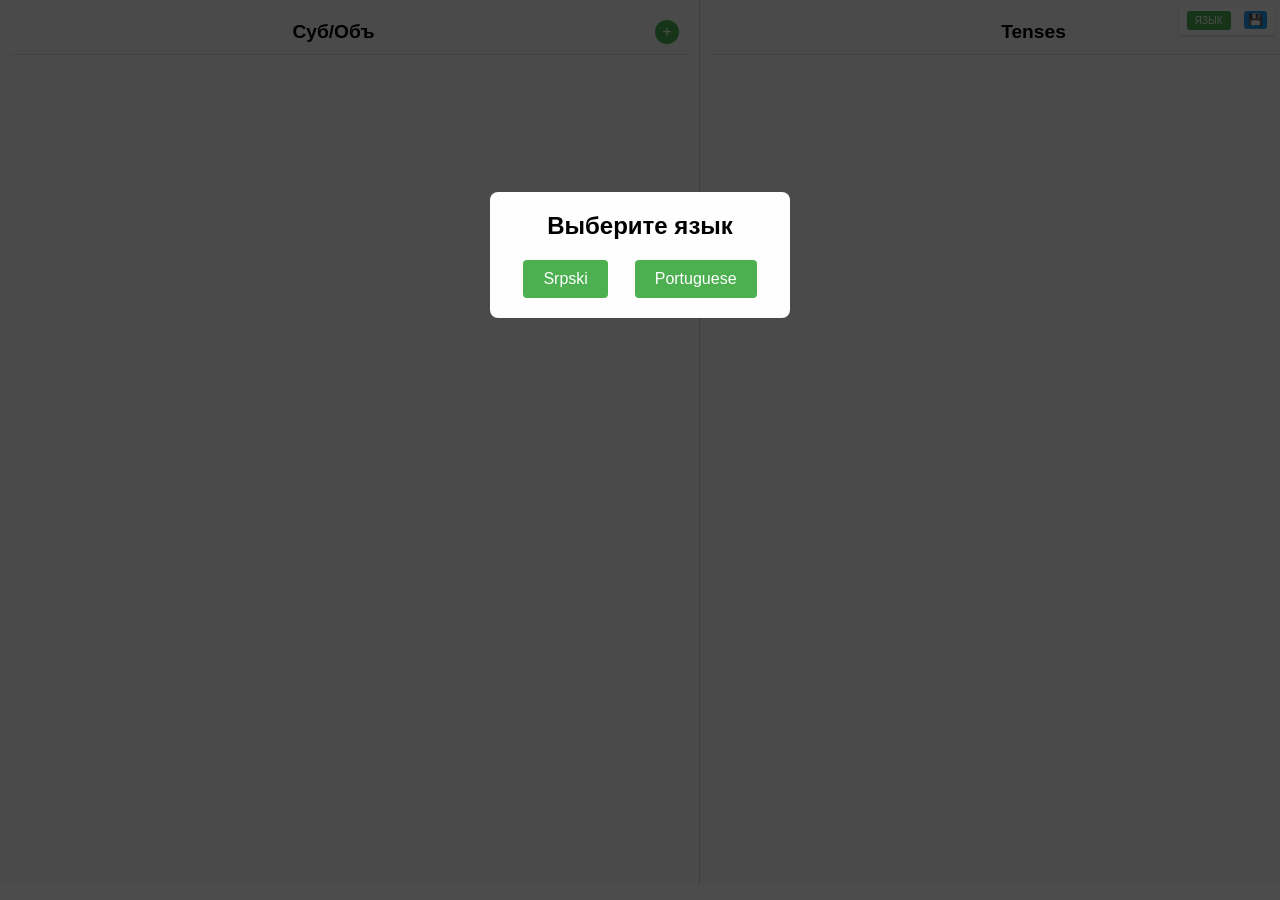
<file: index.html>
<!DOCTYPE html>
<html lang="ru">
<head>
    <meta charset="UTF-8">
    <meta name="viewport" content="width=device-width, initial-scale=1.0">
    <title>QQ Lang</title>
    <link rel="stylesheet" href="styles.css">
    <style>
        /* Отключаем выделение текста для панелей */
        .columns-container {
            -webkit-user-select: none;
            -ms-user-select: none;
            user-select: none;
        }
        
        /* Стили для модального окна изображений */
        .modal {
            display: none;
            position: fixed;
            z-index: 1000;
            padding-top: 50px;
            left: 0;
            top: 0;
            width: 100%;
            height: 100%;
            overflow: auto;
            background-color: rgba(0,0,0,0.9);
        }
        
        .modal-content {
            margin: auto;
            display: block;
            max-width: 90%;
            max-height: 90%;
        }
        
        .modal-content {
            animation-name: zoom;
            animation-duration: 0.6s;
        }
        
        @keyframes zoom {
            from {transform:scale(0)}
            to {transform:scale(1)}
        }
        
        /* Стили для кнопки закрытия */
        .close-modal {
            position: absolute;
            top: 15px;
            right: 25px;
            color: #f1f1f1;
            font-size: 40px;
            font-weight: bold;
            cursor: pointer;
        }

        /* Добавьте в раздел стилей */
        .db-selection-modal {
            display: block;
            position: fixed;
            z-index: 2000;
            left: 0;
            top: 0;
            width: 100%;
            height: 100%;
            background-color: rgba(0, 0, 0, 0.7);
        }

        .db-selection-content {
            background-color: #fefefe;
            margin: 15% auto;
            padding: 20px;
            border-radius: 8px;
            width: 300px;
            text-align: center;
        }

        .db-options {
            display: flex;
            justify-content: space-around;
            margin-top: 20px;
        }

        .db-option-btn {
            padding: 10px 20px;
            background-color: #4CAF50;
            color: white;
            border: none;
            border-radius: 4px;
            cursor: pointer;
            font-size: 16px;
        }

        .db-option-btn:hover {
            background-color: #45a049;
        }

        /* Обновленные стили для кнопки переключения БД */
        .db-switcher {
            position: fixed;
            top: 5px;
            right: 5px;
            z-index: 1000;
            background: rgba(255, 255, 255, 0.8);
            padding: 5px 8px;
            border-radius: 4px;
            box-shadow: 0 1px 3px rgba(0,0,0,0.2);
            font-size: 12px;
        }

        #switchDbButton {
            padding: 4px 8px;
            background-color: #4CAF50;
            color: white;
            border: none;
            border-radius: 3px;
            cursor: pointer;
            font-size: 10px;
            text-transform: uppercase;
        }

        #currentDbName {
            margin-left: 5px;
            font-weight: bold;
            font-size: 16px; /* Размер для emoji флага */
        }

        /* Добавление стилей для кнопки экспорта */
        #exportDbButton {
            padding: 2px 4px;
            background-color: #2196F3;
            color: white;
            border: none;
            border-radius: 3px;
            cursor: pointer;
            font-size: 12px;
            margin-left: 5px;
        }

        #exportDbButton:hover {
            background-color: #0b7dda;
        }
    </style>
</head>
<body>
    <div class="container">
        <!-- Кнопка переключения баз данных -->
        <div class="db-switcher">
            <button id="switchDbButton">Язык</button>
            <span id="currentDbName"></span>
            <button id="exportDbButton" title="Экспорт данных">💾</button>
        </div>
        
        <div class="columns-container" id="columnsContainer">
            <!-- 7 колонок -->
            <div class="column" id="column1">
                <div class="column-header">
                    <span class="column-title">Суб/Объ</span>
                    <div class="add-item-btn" data-column="1">+</div>
                </div>
                <div class="items-container"></div>
            </div>
            <div class="column" id="column2">
                <div class="column-header">
                    <span class="column-title">Tenses</span>
                    <div class="add-item-btn" data-column="2">+</div>
                </div>
                <div class="items-container"></div>
            </div>
            <div class="column" id="column3">
                <div class="column-header">
                    <span class="column-title">Verbs</span>
                    <div class="add-item-btn" data-column="3">+</div>
                </div>
                <div class="items-container"></div>
            </div>
            <div class="column" id="column4">
                <div class="column-header">
                    <span class="column-title">Структ</span>
                    <div class="add-item-btn" data-column="4">+</div>
                </div>
                <div class="items-container"></div>
            </div>
            <div class="column" id="column5">
                <div class="column-header">
                    <span class="column-title">Место</span>
                    <div class="add-item-btn" data-column="5">+</div>
                </div>
                <div class="items-container"></div>
            </div>
            <div class="column" id="column6">
                <div class="column-header">
                    <span class="column-title">Время</span>
                    <div class="add-item-btn" data-column="6">+</div>
                </div>
                <div class="items-container"></div>
            </div>
            <div class="column" id="column7">
                <div class="column-header">
                    <span class="column-title">Нумерное</span>
                    <div class="add-item-btn" data-column="7">+</div>
                </div>
                <div class="items-container"></div>
            </div>
            <div class="column" id="column8">
                <div class="column-header">
                    <span class="column-title">Чувс</span>
                    <div class="add-item-btn" data-column="8">+</div>
                </div>
                <div class="items-container"></div>
            </div>
        </div>
    </div>

    <!-- Модальное окно для увеличенного изображения -->
    <div id="imageModal" class="modal" tabindex="-1">
        <span class="close-modal">&times;</span>
        <img class="modal-content" id="modalImage">
    </div>

    <!-- Подключаем новые файлы -->
    <script src="db.js"></script>
    <script src="items.js"></script>
    <script src="imageManager.js"></script>
    <script src="imageSelector.js"></script>
    <script src="scroll.js"></script>
    <script src="dragAndSave.js"></script>
    <script src="app.js"></script>

    <!-- Добавьте перед закрывающим тегом body -->
    <div id="dbSelectionModal" class="db-selection-modal">
        <div class="db-selection-content">
            <h2>Выберите язык</h2>
            <div class="db-options">
                <button id="db1Button" class="db-option-btn">Srpski</button>
                <button id="db2Button" class="db-option-btn">Portuguese</button>
            </div>
        </div>
    </div>
</body>
</html>
</file>
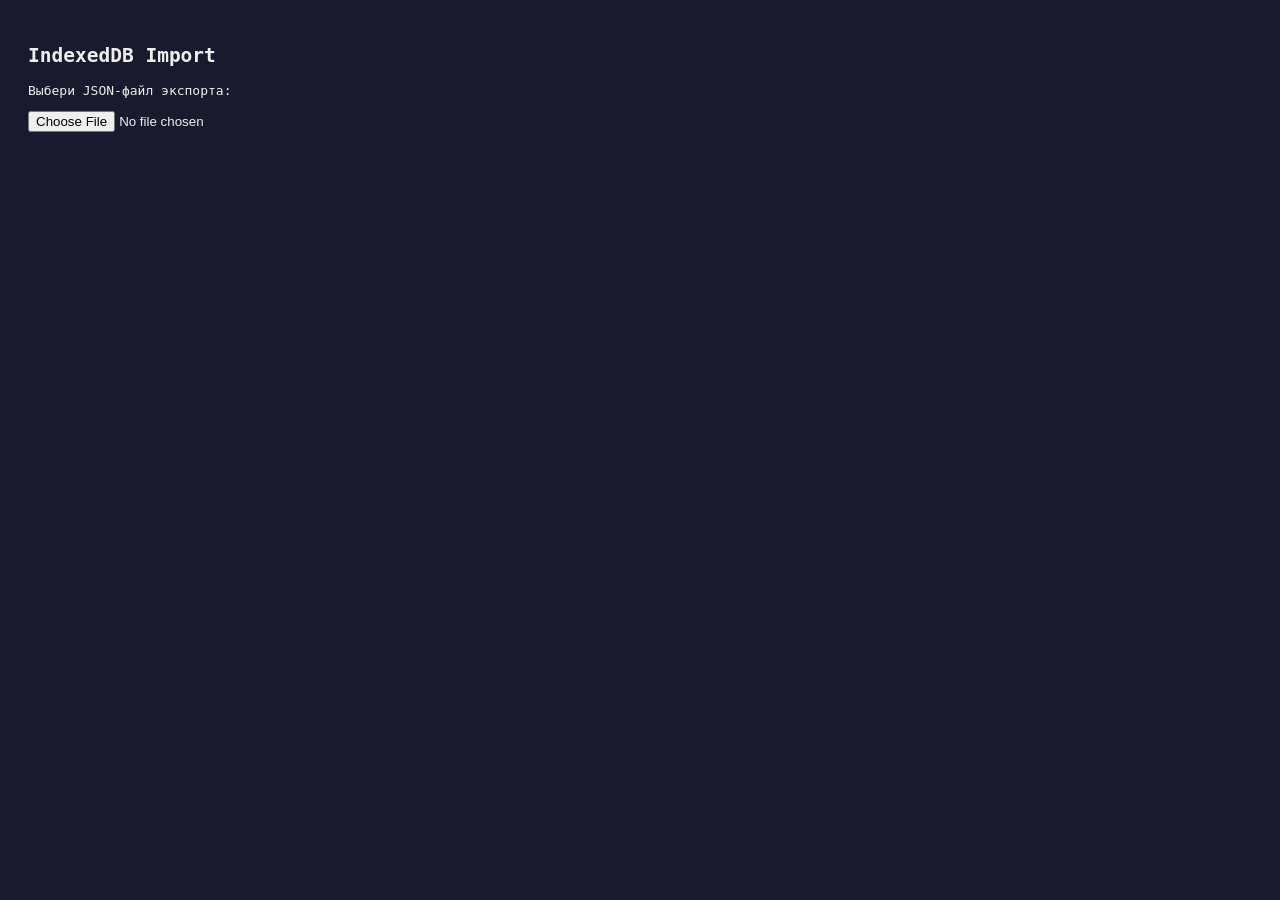
<file: import_srpski.html>
<!DOCTYPE html>
<html>
<head>
  <meta charset="UTF-8">
  <title>Import DB to IndexedDB</title>
  <style>
    body { font-family: monospace; padding: 20px; background: #1a1a2e; color: #eee; }
    #status { white-space: pre-wrap; margin-top: 10px; }
    .ok { color: #0f0; }
    .err { color: #f44; }
  </style>
</head>
<body>
  <h2>IndexedDB Import</h2>
  <p>Выбери JSON-файл экспорта:</p>
  <input type="file" id="fileInput" accept=".json">
  <div id="status"></div>

  <script>
    const statusEl = document.getElementById('status');
    function log(msg, cls) {
      const line = document.createElement('div');
      line.textContent = msg;
      if (cls) line.className = cls;
      statusEl.appendChild(line);
    }

    document.getElementById('fileInput').addEventListener('change', async (e) => {
      const file = e.target.files[0];
      if (!file) return;

      log('Читаю файл...');
      const text = await file.text();
      const data = JSON.parse(text);

      log(`БД: ${data.dbName}, версия: ${data.version}`);
      log(`Object stores: ${data.schema.objectStores.map(s => s.name).join(', ')}`);

      // Delete existing DB first to avoid version conflicts
      await new Promise((resolve, reject) => {
        const delReq = indexedDB.deleteDatabase(data.dbName);
        delReq.onsuccess = () => { log('Старая БД удалена (если была)'); resolve(); };
        delReq.onerror = () => { log('Не удалось удалить старую БД, продолжаем...'); resolve(); };
        delReq.onblocked = () => { log('Удаление заблокировано — закрой другие вкладки с этой БД', 'err'); resolve(); };
      });

      // Open/create DB with correct schema
      const db = await new Promise((resolve, reject) => {
        const req = indexedDB.open(data.dbName, data.version);
        req.onupgradeneeded = (e) => {
          const db = e.target.result;
          for (const storeDef of data.schema.objectStores) {
            if (db.objectStoreNames.contains(storeDef.name)) continue;
            const store = db.createObjectStore(storeDef.name, {
              keyPath: storeDef.keyPath || undefined,
              autoIncrement: storeDef.autoIncrement || false
            });
            for (const idx of (storeDef.indexes || [])) {
              store.createIndex(idx.name, idx.keyPath, {
                unique: idx.unique || false,
                multiEntry: idx.multiEntry || false
              });
            }
            log(`  Создан store: ${storeDef.name}`);
          }
        };
        req.onsuccess = () => resolve(req.result);
        req.onerror = () => reject(req.error);
      });

      log('БД открыта, импортирую данные...');

      // Import data for each store
      for (const [storeName, records] of Object.entries(data.stores)) {
        if (!db.objectStoreNames.contains(storeName)) {
          log(`  Store "${storeName}" не найден в схеме, пропускаю`, 'err');
          continue;
        }

        const tx = db.transaction(storeName, 'readwrite');
        const store = tx.objectStore(storeName);

        let count = 0;
        for (const record of records) {
          store.put(record);
          count++;
        }

        await new Promise((resolve, reject) => {
          tx.oncomplete = resolve;
          tx.onerror = () => reject(tx.error);
        });

        log(`  ${storeName}: ${count} записей`, 'ok');
      }

      db.close();
      log('\nГотово! БД импортирована.', 'ok');
      log('Можешь проверить в DevTools → Application → IndexedDB → Srpski');
    });
  </script>
</body>
</html>
</file>
<file: styles.css>
* {
    margin: 0;
    padding: 0;
    box-sizing: border-box;
}

body {
    font-family: Arial, sans-serif;
    overflow: hidden;
}

.container {
    width: 100%;
    height: 100vh;
    overflow-x: auto;   /* Разрешаем горизонтальную прокрутку */
    overflow-y: hidden; /* Запрещаем вертикальную прокрутку на уровне контейнера */
}

.columns-container {
    display: flex;
    width: max-content;
    height: calc(100% - 15px); /* Оставляем место для полосы прокрутки */
    cursor: default;           /* Убираем курсор grab, так как теперь есть стандартная прокрутка */
}

.columns-container:active {
    cursor: grabbing;
}

.column {
    width: 700px;  /* примерно 1/3 от текущего размера 2100px */
    height: 100%;
    border-right: 1px solid #ccc;
    padding: 10px;
    background-color: #f9f9f9;
    display: flex;
    flex-direction: column;
    flex-shrink: 0; /* Предотвращает сжатие колонок */
}

.column-header {
    display: flex;
    justify-content: space-between;
    align-items: center;
    padding: 10px;
    border-bottom: 1px solid #ddd;
    margin-bottom: 10px;
    background-color: #f9f9f9;
    position: relative;
}

.column-title {
    font-size: 1.2rem;
    font-weight: bold;
    flex-grow: 1;
    text-align: center;
    user-select: none;
}

.add-item-btn {
    padding: 3px 8px;
    background-color: #4CAF50;
    color: white;
    text-align: center;
    border-radius: 50%;
    cursor: pointer;
    user-select: none;
    font-size: 16px;
    width: 24px;
    height: 24px;
    line-height: 18px;
    display: flex;
    align-items: center;
    justify-content: center;
    margin-left: 8px;
    transition: transform 0.2s, background-color 0.2s;
}

.add-item-btn:hover {
    background-color: #45a049;
    transform: scale(1.1);
}

.items-container {
    flex: 1;
    overflow-y: auto;
    overflow-x: hidden;
    padding-right: 5px;
    scrollbar-width: thin; /* Для Firefox */
}

/* Стили для элемента */
.item {
    background-color: white;
    border: 1px solid #ddd;
    border-radius: 4px;
    margin-bottom: 10px;
    overflow: hidden;
    box-shadow: 0 2px 4px rgba(0,0,0,0.1);
    position: relative;
}

.item-table {
    width: 100%;
    border-collapse: collapse;
}

.item-table td {
    padding: 8px;
    border: 1px solid #e0e0e0;
}

.text-cell {
    padding: 0;  /* Убираем внутренние отступы в ячейке */
    vertical-align: top;
    border: 1px solid #e0e0e0;
    overflow: hidden;
    text-overflow: ellipsis;
}

.text-cell [contenteditable] {
    width: 100%;
    display: block;
    outline: none;
    min-height: 20px;  /* Уменьшаем минимальную высоту */
    height: auto;      /* Автоматическая высота */
    padding: 4px 6px;  /* Добавляем отступы к контенту для удобства редактирования */
    line-height: 1.2;  /* Более компактная высота строки */
    transition: min-height 0.2s ease; /* Плавное изменение высоты */
    overflow: hidden;
}

/* Увеличиваем высоту когда пользователь редактирует */
.text-cell [contenteditable]:focus {
    min-height: 22px; /* Чуть выше при фокусе для удобства */
}

/* Стиль для ячеек с многострочным содержимым */
.text-cell [contenteditable].multiline {
    min-height: 40px; /* Больше места для многострочного контента */
}

.image-cell {
    position: relative;
    height: 80px;
    text-align: center;
    overflow: visible;
}

.thumbnail {
    max-height: 70px;
    max-width: 90%;
    cursor: zoom-in;
    transition: transform 0.2s;
    display: block;
    margin: 0 auto;
}

.image-cell .zoom-container {
    display: none;
}

.zoom-active {
    position: fixed;
    max-height: 80vh;
    max-width: 80vw;
    top: 10%;
    left: 50%;
    transform: translateX(-50%);
    z-index: 9999;
    box-shadow: 0 0 20px rgba(0,0,0,0.5);
    cursor: zoom-out;
}

.overlay {
    display: none;
    position: fixed;
    top: 0;
    left: 0;
    width: 100%;
    height: 100%;
    background-color: rgba(0, 0, 0, 0.6);
    z-index: 9998;
}

.overlay.active {
    display: block;
}

.video-container {
    height: 70px;
    overflow: hidden;
    transition: all 0.3s ease;
}

.image-cell:hover .video-container {
    position: fixed;
    height: 80vh;
    width: 50vw;
    z-index: 999;
    top: 50%;
    left: 50%;
    transform: translate(-50%, -50%);
    box-shadow: 0 0 20px rgba(0,0,0,0.5);
}

.add-media-btn {
    padding: 5px;
    background-color: #607D8B;
    color: white;
    border: none;
    border-radius: 3px;
    cursor: pointer;
    margin-top: 5px;
    font-size: 12px;
}

/* Скрываем модальное окно, так как теперь используем :hover */
.modal {
    display: none;
}

/* Убираем url-input, так как будем использовать загрузку файлов */
.file-upload {
    display: none;
}

.image-actions {
    position: absolute;
    right: 5px;
    top: 5px;
    display: flex;
    flex-direction: column;
    gap: 3px;
    opacity: 0.2;
    transition: opacity 0.3s;
    background: rgba(255, 255, 255, 0.7);
    border-radius: 3px;
    padding: 2px;
}

.image-cell:hover .image-actions {
    opacity: 1;
}

/* Полностью переписываем стили для всех кнопок управления изображениями */
.image-btn {
    padding: 2px 4px;
    color: #333;
    border: 1px solid #ccc;
    border-radius: 3px;
    cursor: pointer;
    font-size: 10px;
    min-width: 22px;
    text-align: center;
    background-color: rgba(235, 235, 255, 0.8) !important;
    opacity: 0.8;
    transition: opacity 0.3s, background-color 0.3s;
}

/* При наведении на ячейку делаем все кнопки более видимыми */
.image-cell:hover .image-btn {
    opacity: 1;
}

/* При наведении на кнопку делаем её светлее */
.image-btn:hover {
    background-color: rgba(245, 245, 255, 0.9) !important;
}

/* Удаляем любые специфические стили для отдельных кнопок, чтобы все выглядели одинаково */
.delete-btn, .replace-btn, .edit-url-btn, .add-url-btn {
    /* Reset to ensure all buttons look the same */
    background-color: rgba(235, 235, 255, 0.8) !important;
}

/* Полоса прокрутки */
::-webkit-scrollbar {
    width: 8px;
    height: 10px; /* Высота горизонтальной полосы прокрутки */
}

::-webkit-scrollbar-track {
    background: #f1f1f1;
    border-radius: 4px;
}

::-webkit-scrollbar-thumb {
    background: #888;
    border-radius: 4px;
}

::-webkit-scrollbar-thumb:hover {
    background: #555;
}

/* Стили для drag-n-drop */
.item.dragging {
    opacity: 0.6;
    border: 2px dashed #3498db;
    box-shadow: 0 0 10px rgba(0, 0, 0, 0.2);
}

.item-header {
    display: flex;
    align-items: center;
    background-color: #f9f9f9;
    border-bottom: 1px solid #eee;
    padding: 5px 0;
    position: relative;
}

.item-drag-handle {
    cursor: grab;
    padding: 5px;
    width: 30px;
    flex-shrink: 0;
    display: flex;
    align-items: center;
    justify-content: center;
}

.item-title {
    flex-grow: 1;
    padding: 3px 10px;
    font-weight: bold;
    min-height: 24px;
    overflow: hidden;
    white-space: nowrap;
    text-overflow: ellipsis;
    outline: none;
}

.item-title:focus {
    background-color: #f0f0f0;
    border-radius: 3px;
}

.delete-item-btn {
    position: relative;
    right: 5px;
    background: none;
    border: none;
    font-size: 16px;
    cursor: pointer;
    opacity: 0.5;
    transition: opacity 0.2s, transform 0.2s;
    flex-shrink: 0;
}

.delete-item-btn:hover {
    opacity: 1;
    transform: scale(1.1);
    color: #e74c3c;
}

.drag-icon {
    color: #999;
    user-select: none;
}

/* Стиль для кнопки добавления элемента после текущего */
.add-after-btn {
    position: absolute;
    right: 10px;
    bottom: 5px;
    width: 24px;
    height: 24px;
    border-radius: 50%;
    background-color: #4CAF50;
    color: white;
    font-size: 14px;
    line-height: 24px;
    text-align: center;
    box-shadow: 0 2px 4px rgba(0,0,0,0.2);
    cursor: pointer;
    z-index: 5;
    opacity: 0.7;
    transition: opacity 0.2s, transform 0.2s;
}

.add-after-btn:hover {
    opacity: 1;
    transform: scale(1.1);
}

/* Добавляем стили для колонок чтобы улучшить прокрутку */
.column {
    flex-shrink: 0; /* Предотвращает сжатие колонок */
}

.items-container {
    overflow-y: auto;
    overflow-x: hidden;
    scrollbar-width: thin; /* Для Firefox */
}

/* Стили для селектора изображений */
.image-selector-modal {
    position: fixed;
    top: 0;
    left: 0;
    width: 100%;
    height: 100%;
    background-color: rgba(0, 0, 0, 0.7);
    z-index: 1000;
    display: flex;
    justify-content: center;
    align-items: center;
}

.image-selector-content {
    background-color: white;
    border-radius: 8px;
    width: 80%;
    max-width: 900px;
    height: 80%;
    max-height: 600px;
    display: flex;
    flex-direction: column;
}

.image-selector-header {
    display: flex;
    justify-content: space-between;
    align-items: center;
    padding: 10px 15px;
    border-bottom: 1px solid #ddd;
}

.close-btn {
    background: none;
    border: none;
    font-size: 24px;
    cursor: pointer;
}

.image-selector-categories {
    display: flex;
    padding: 10px;
    gap: 10px;
    border-bottom: 1px solid #ddd;
    overflow-x: auto;
}

.category-btn {
    padding: 8px 15px;
    background-color: #f0f0f0;
    border: none;
    border-radius: 4px;
    cursor: pointer;
}

.category-btn.active {
    background-color: #4CAF50;
    color: white;
}

.image-selector-gallery {
    flex-grow: 1;
    padding: 15px;
    overflow-y: auto;
    display: grid;
    grid-template-columns: repeat(auto-fill, minmax(150px, 1fr));
    gap: 15px;
}

.image-item {
    position: relative;
    border: 2px solid transparent;
    border-radius: 4px;
    transition: transform 0.2s;
    cursor: pointer;
    height: 150px;
    overflow: hidden;
}

.image-item img {
    width: 100%;
    height: 100%;
    object-fit: cover;
}

.image-item:hover {
    transform: scale(1.05);
}

.image-item.selected {
    border-color: #4CAF50;
    box-shadow: 0 0 10px rgba(76, 175, 80, 0.5);
}

.image-item.image-missing {
    opacity: 0.5;
}

.error-overlay {
    position: absolute;
    top: 0;
    left: 0;
    width: 100%;
    height: 100%;
    background-color: rgba(0, 0, 0, 0.5);
    color: white;
    display: flex;
    justify-content: center;
    align-items: center;
    text-align: center;
}

.image-selector-actions {
    display: flex;
    justify-content: flex-end;
    padding: 10px 15px;
    border-top: 1px solid #ddd;
    gap: 10px;
}

.image-selector-actions button {
    padding: 8px 15px;
    border-radius: 4px;
    cursor: pointer;
    border: none;
}

.image-selector-cancel {
    background-color: #f0f0f0;
}

.image-selector-select {
    background-color: #4CAF50;
    color: white;
}

.image-selector-select:disabled {
    background-color: #cccccc;
    cursor: not-allowed;
}

.loading, .no-images, .error {
    grid-column: 1 / -1;
    text-align: center;
    padding: 20px;
}

.error {
    color: red;
}

/* Добавьте эти стили в ваш CSS файл */
.modal.loading::after {
    content: "Загрузка...";
    position: absolute;
    top: 50%;
    left: 50%;
    transform: translate(-50%, -50%);
    background: rgba(0,0,0,0.7);
    color: white;
    padding: 10px 20px;
    border-radius: 5px;
    z-index: 10;
}

/* Стили для iframe в модальном окне */
#modalIframe {
    position: absolute;
    top: 50%;
    left: 50%;
    transform: translate(-50%, -50%);
    background: white;
    max-width: 90%;
    max-height: 90%;
    width: 800px;
    height: 600px;
}

/* Специальное правило для кнопки add, чтобы гарантированно применить стиль */
.image-btn.add-url-btn {
    background-color: rgba(235, 235, 255, 0.8);
    border-color: #e0e0e0;
    opacity: 0.8; /* Дополнительная прозрачность */
}

/* Для всех кнопок изображений при наведении */
.image-cell:hover .image-btn {
    opacity: 1;
}
</file>
